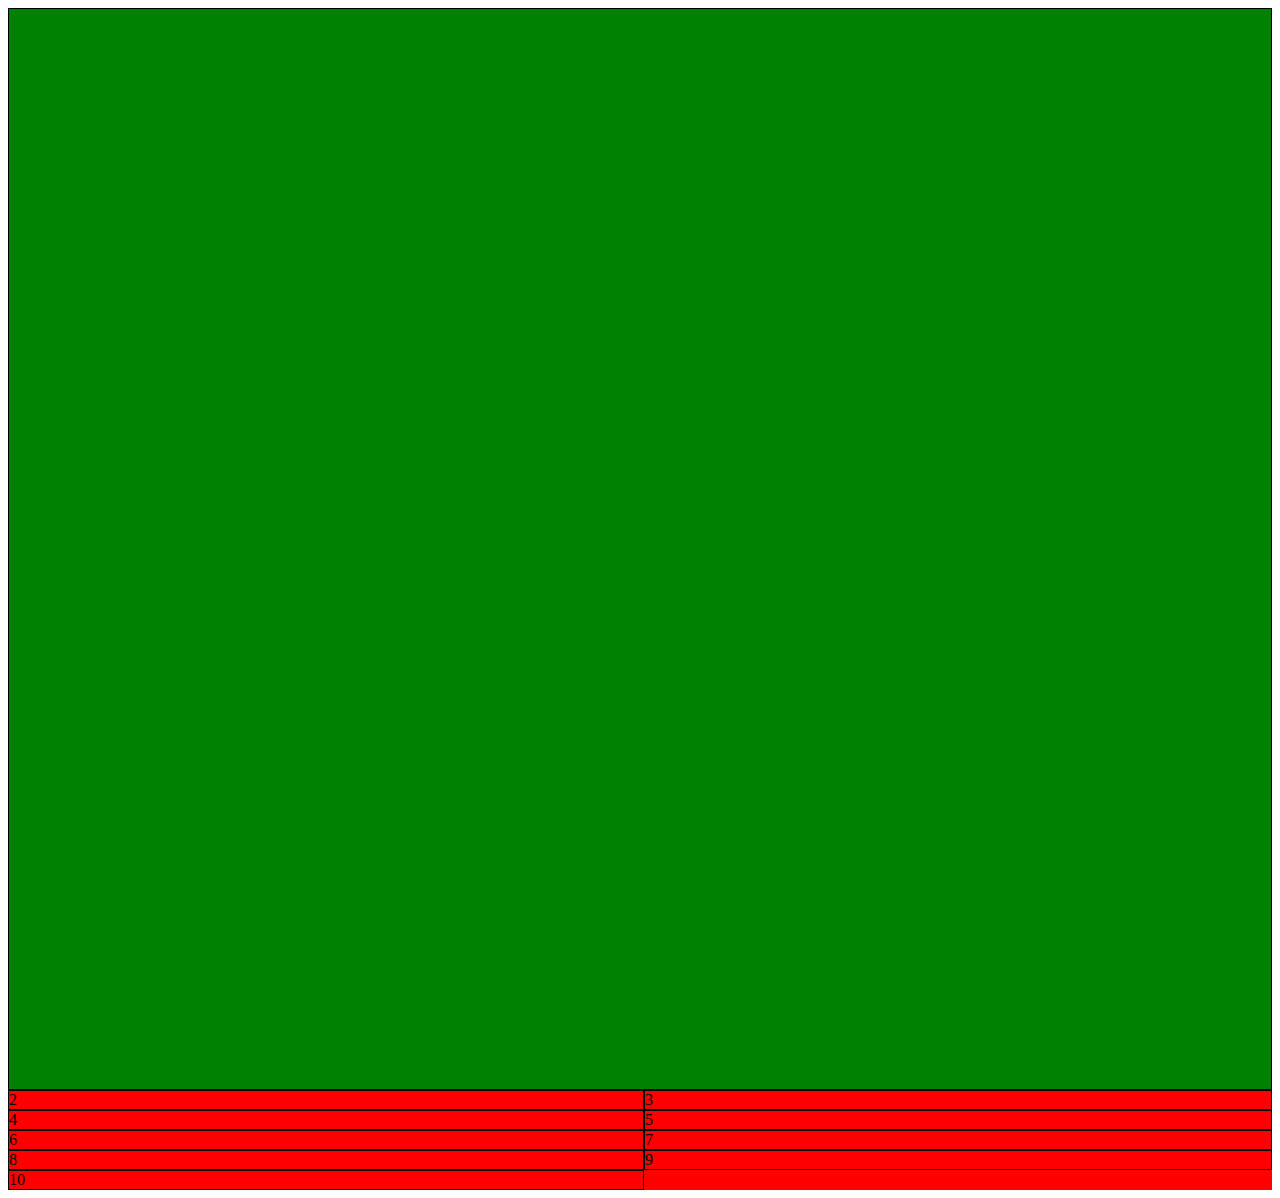
<file: grid_intento_15-5-22/indexxxxo.html>
<!DOCTYPE html>
<html lang="en">
<head>
    <meta charset="UTF-8">
    <meta http-equiv="X-UA-Compatible" content="IE=edge">
    <meta name="viewport" content="width=device-width, initial-scale=1.0">
    <title>Document</title>
    <link rel="stylesheet" href="estilo.css">
</head>
<body>
    <div class="main-container">

        <div class="item1">
            <video id="vid" src="https://test-videos.co.uk/vids/bigbuckbunny/mp4/h264/1080/Big_Buck_Bunny_1080_10s_1MB.mp4" width="1920" height="1080" autoplay loop muted type="video/mp4"> </video>
        </div> 
        <div class="item2">2</div>
        <div class="item3">3</div>
        <div class="item4">4</div>
        <div class="item5">5</div>      
        <div class="item6">6</div>
        <div class="item7">7</div>
        <div class="item8">8</div>
        <div class="item9">9</div>
        <div class="item10">10</div>
        
        
        </div>
    
</body>
</html>
</file>
<file: grid_intento_15-5-22/estilo.css>
.main-container {
    
    display:grid;
    background-color: red;
    grid-template-columns: auto auto;
    box-sizing:border-box;
  
}
.main-container div {
    color:black;
    border: 1px solid black;
     
}
.main-container video {
    display:block;

    width:100%;
    height:100%;
    
    /* Scale video to container size */
   object-fit: cover;
   object-position: center;
    
}

.item1{
    
    grid-column: 1 / 3;
    background-color: green;
    height:1080px;

}
</file>
